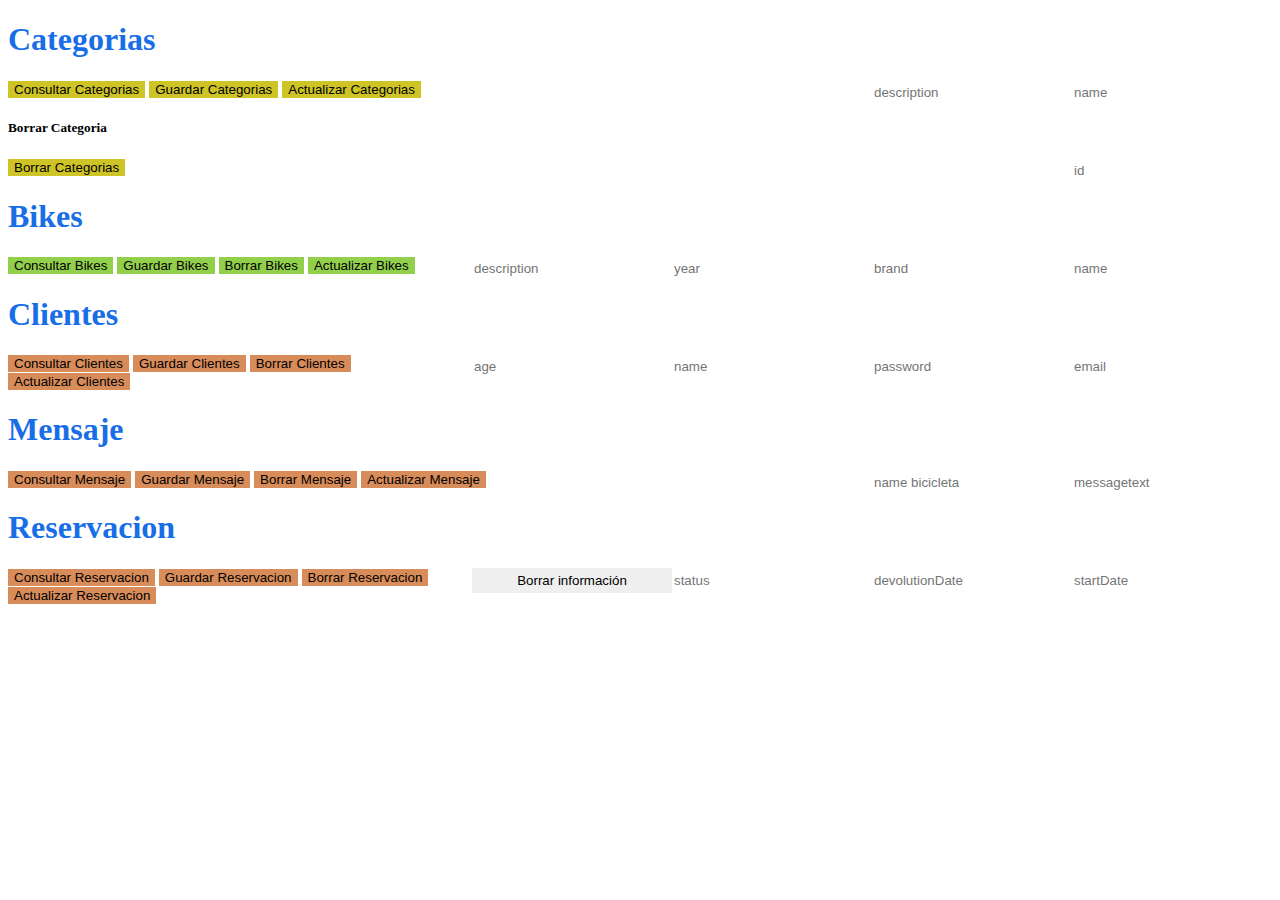
<file: index.html>
<!DOCTYPE html>
<html >
<head>
  
    <script src="https://ajax.googleapis.com/ajax/libs/jquery/3.6.0/jquery.min.js"></script>
    <link href="css/estilos.css" rel="stylesheet" type="text/css">
    <link rel="preconnect" href="https://fonts.googleapis.com">
<link rel="preconnect" href="https://fonts.gstatic.com" crossorigin>
<link href="https://fonts.googleapis.com/css2?family=Dosis:wght@500&display=swap" rel="stylesheet">
    <script type="text/javascript" src="js/misFunciones.js"></script>  
    <title>Reto3</title>
</head>
<body>

    <h1> Categorias</h1>
    
   
    
    <div>
        <input type="text" id="Cname" placeholder="name">
        <input type="text" id="Cdescription" placeholder="description">
       
        
    </div>
    <button onclick="traerInformacionCategorias()" , style="background-color: rgb(207, 196, 38);"> Consultar Categorias</button>
    <button onclick="guardarInformacionCategorias()", style="background-color: rgb(207, 196, 38);">Guardar Categorias</button>
    <button onclick="guardarInformacionCategorias()", style="background-color: rgb(207, 196, 38);">Actualizar Categorias</button>

    <div>
        <h5>Borrar Categoria</h5>
        <button onclick="borrarInformacionCategorias()", style="background-color: rgb(207, 196, 38);">Borrar Categorias</button>
        <input type="number" id="idClienteBorrar" placeholder="id"> </input>
    </div>

    <div id="resultado1"></div>








    
    <h1> Bikes</h1>
    <div id="resultado2"></div>
    
    
    <div>
        <input type="text" id="Bname" placeholder="name">
        <input type="text" id="Bbrand" placeholder="brand">
        <input type="number" id="Byear" placeholder="year">
        <input type="text" id="Bdescription" placeholder="description">    
    </div>

       
    <div>
    <button onclick="traerInformacionBikes()", style="background-color: rgb(146, 207, 75);">Consultar Bikes</button>
    <button onclick="guardarInformacionBikes()", style="background-color: rgb(146, 207, 75);">Guardar Bikes</button>
    <button onclick="guardarInformacionBikes()", style="background-color: rgb(146, 207, 75);">Borrar Bikes</button>
    <button onclick="guardarInformacionBikes()", style="background-color: rgb(146, 207, 75);">Actualizar Bikes</button>
   
    </div>
    <h1> Clientes</h1>
    <div id="resultado3"></div>
    
    <div>
        <input type="text" id="CLemail" placeholder="email">
        <input type="text" id="CLpassword" placeholder="password">
        <input type="text" id="CLname" placeholder="name">
        <input type="number" id="CLage" placeholder="age">  
    </div>

    <div>
    <button onclick="traerInformacionClientes()", style="background-color: rgb(216, 140, 89);" > Consultar Clientes</button>
    <button onclick="guardarInformacionClientes()", style="background-color: rgb(216, 140, 89);" >Guardar Clientes</button>
    <button onclick="guardarInformacionClientes()", style="background-color: rgb(216, 140, 89);" >Borrar Clientes</button>
    <button onclick="guardarInformacionClientes()", style="background-color: rgb(216, 140, 89);" >Actualizar Clientes</button>
    </div>


    <h1> Mensaje</h1>
    <div id="resultado4"></div>
    
    <div>
        <input type="text" id="MmessageText" placeholder="messagetext">
        <input type="text" id="Mname" placeholder="name bicicleta"> 
       
         
    </div>

    <div>
    <button onclick="traerInformacionMensaje()", style="background-color: rgb(216, 140, 89);" > Consultar Mensaje</button>
    <button onclick="guardarInformacionMensaje()", style="background-color: rgb(216, 140, 89);" >Guardar Mensaje</button>
    <button onclick="guardarInformacionMensaje()", style="background-color: rgb(216, 140, 89);" >Borrar Mensaje</button>
    <button onclick="guardarInformacionMensaje()", style="background-color: rgb(216, 140, 89);" >Actualizar Mensaje</button>

     </div>


    <h1> Reservacion</h1>
    <div id="resultado5"></div>
    
    <div>
        <input type="text" id="RstartDate" placeholder="startDate">
        <input type="text" id="RdevolutionDate" placeholder="devolutionDate">
        <input type="text" id="Rstatus" placeholder="status">
        <input type="reset" value="Borrar información">
         
    </div>

    <div>
    <button onclick="traerInformacionReservacion()", style="background-color: rgb(216, 140, 89);" > Consultar Reservacion</button>
    <button onclick="guardarInformacionReservacion()", style="background-color: rgb(216, 140, 89);" >Guardar Reservacion</button>
    <button onclick="guardarInformacionReservacion()", style="background-color: rgb(216, 140, 89);" >Borrar Reservacion</button>
    <button onclick="guardarInformacionReservacion()", style="background-color: rgb(216, 140, 89);" >Actualizar Reservacion</button>
    
        </div>
    </body>

</html>
</file>
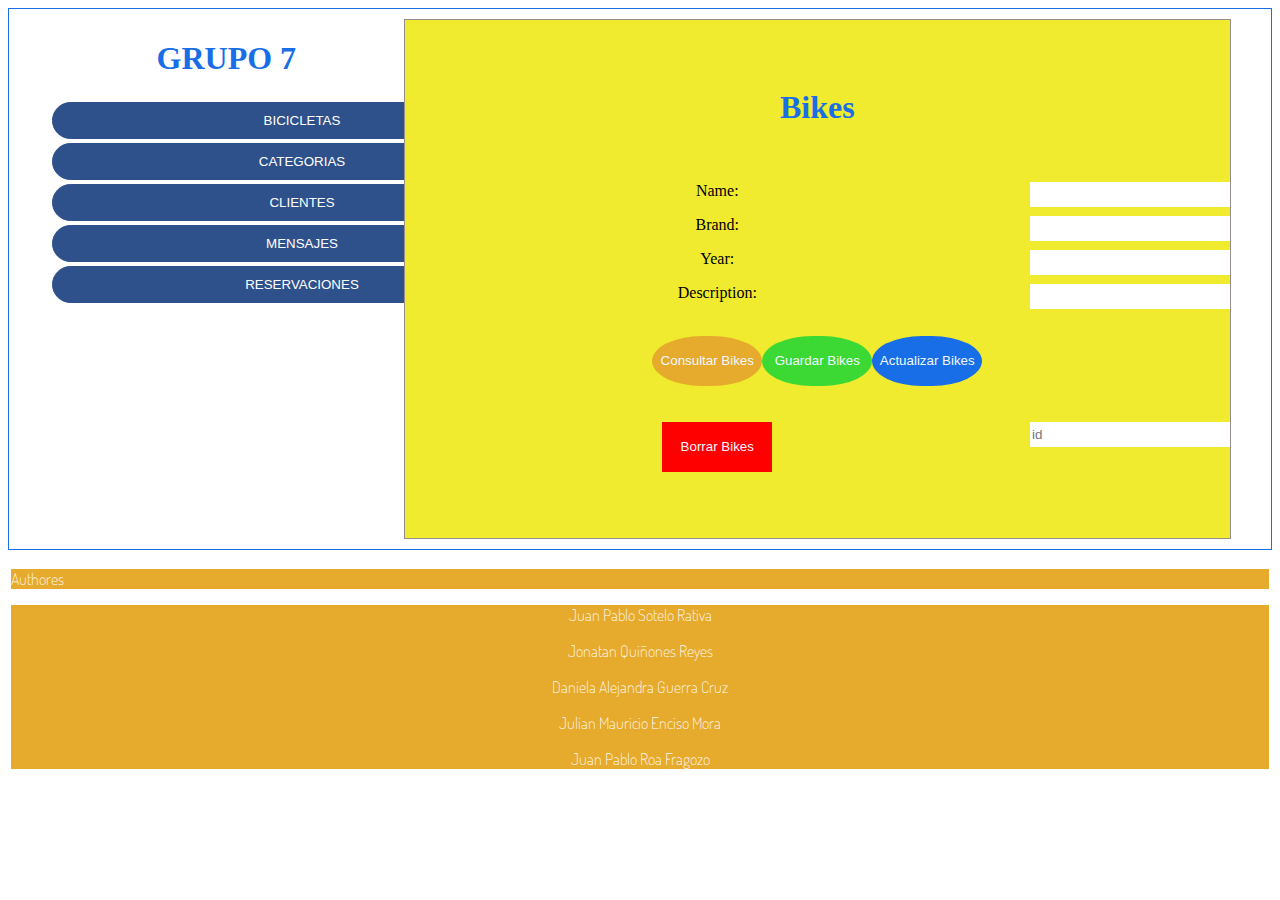
<file: bikes.html>
<!DOCTYPE html>
<html>

<head>

    <script src="https://ajax.googleapis.com/ajax/libs/jquery/3.6.0/jquery.min.js"></script>
    <link href="css/estilos.css" rel="stylesheet" type="text/css">
    <link rel="preconnect" href="https://fonts.googleapis.com">
    <link rel="preconnect" href="https://fonts.gstatic.com" crossorigin>
    <link href="https://fonts.googleapis.com/css2?family=Dosis:wght@500&display=swap" rel="stylesheet">
    <script type="text/javascript" src="js/misFunciones.js"></script>
    <title>Bikes</title>
</head>

<body>
    <div class="container">
        <div class="contenedor_izquierdo">
            <h1>GRUPO 7</h1>
            <table>
                <tr>
                    <th><a href="bikes.html"><button class="paginas"> Bicicletas</button></a> </th>
                </tr>
                <tr>
                    <th><a href="categorias.html"><button class="paginas"> Categorias </button></a></th>
                </tr>
                <tr>
                    <th> <a href="cliente.html"><button class="paginas">Clientes</button></a> </th>
                </tr>
                <tr>
                    <th> <a href="mensaje.html"> <button class="paginas">Mensajes</button></a></th>
                </tr>
                <tr>
                    <th> <a href="reservation.html"><button class="paginas">Reservaciones</button></a> </th>
                </tr>
            </table>

        </div>

        <div class="contenedor_derecho">

            <h1> Bikes</h1>
            <br>
            <div class="entrada_de_Datos">
                <p> Name: <input type="text" id="Bname"></p>
                <p> Brand: <input type="text" id="Bbrand"> </p>
                <p> Year: <input type="number" id="Byear"></p>
                <p> Description: <input type="text" id="Bdescription"> </p>

            </div>
            <br>
            <table>
                <tr><button onclick="traerInformacionBikes()" class="consultar">Consultar Bikes</button></tr>
                <tr><button onclick="guardarInformacionBikes()"class="guardar">Guardar Bikes</button></tr>
                <tr><button onclick="" class="Actualizar">Actualizar Bikes</button></tr>
            </table>

                <br><br>
                <button onclick="" class="Borrar">Borrar Bikes</button>
                <input type="number" id="idClienteBorrar" placeholder="id"> </input>
                <br><br>

            <div id="resultado2"></div>
        </div>

    </div>

    <footer>
        <div id="autores">
            <p>Authores</p>
        </div>
        <div id="integrantes">
            <p>Juan Pablo Sotelo Rativa</p>
            <p>Jonatan Quiñones Reyes</p>
            <p>Daniela Alejandra Guerra Cruz</p>
            <p>Julian Mauricio Enciso Mora</p>
            <p>Juan Pablo Roa Fragozo</p>
        </div>
    </footer>

</body>

</html>
</file>
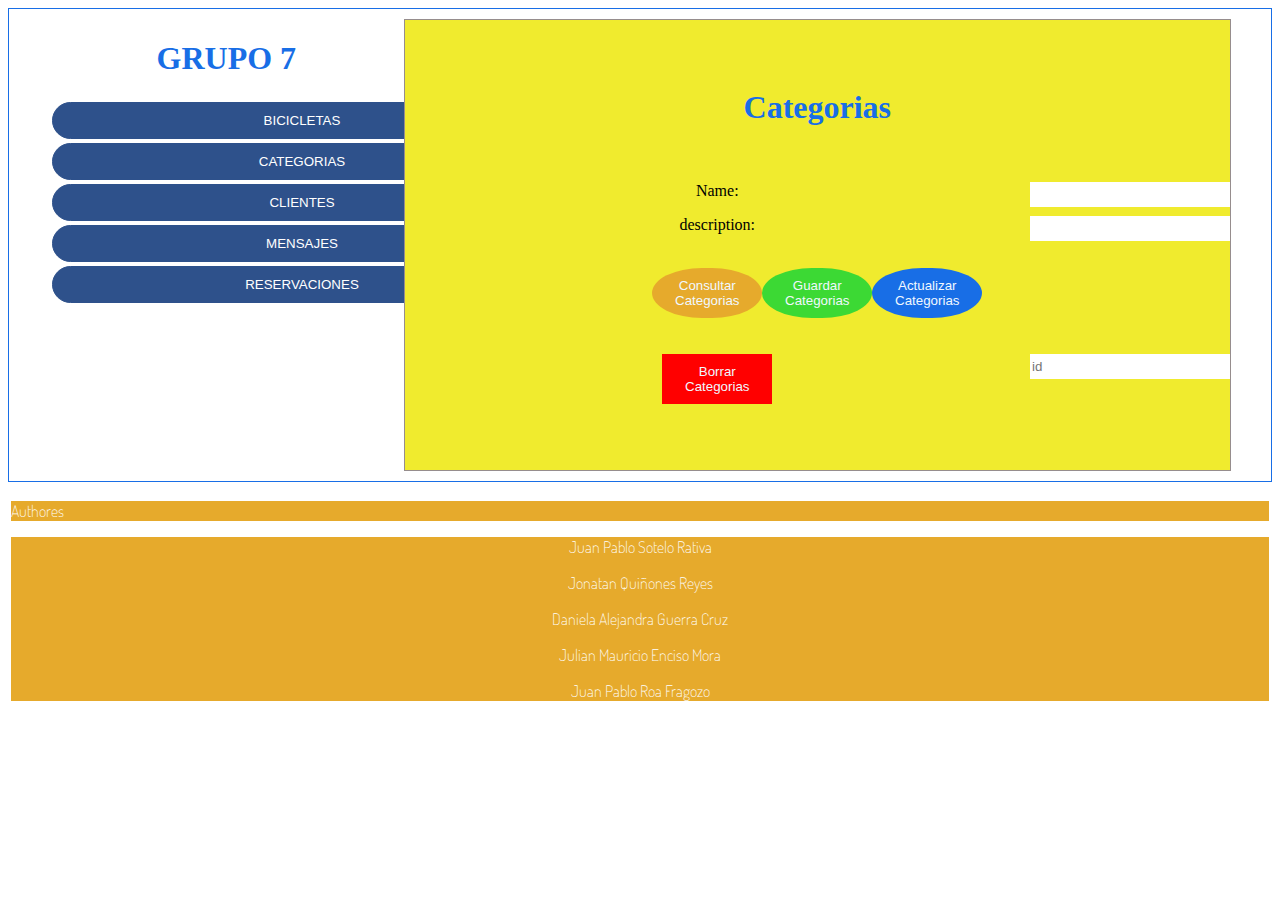
<file: categorias.html>
<!DOCTYPE html>
<html>

<head>

    <script src="https://ajax.googleapis.com/ajax/libs/jquery/3.6.0/jquery.min.js"></script>
    <link href="css/estilos.css" rel="stylesheet" type="text/css">
    <link rel="preconnect" href="https://fonts.googleapis.com">
    <link rel="preconnect" href="https://fonts.gstatic.com" crossorigin>
    <link href="https://fonts.googleapis.com/css2?family=Dosis:wght@500&display=swap" rel="stylesheet">
    <script type="text/javascript" src="js/misFunciones.js"></script>
    <title>Categorias</title>
</head>

<body>
    <div class="container">
        <div class="contenedor_izquierdo">
            <h1>GRUPO 7</h1>
            <table>
                <tr>
                    <th><a href="bikes.html"><button class="paginas"> Bicicletas</button></a> </th>
                </tr>
                <tr>
                    <th><a href="categorias.html"><button class="paginas"> Categorias </button></a></th>
                </tr>
                <tr>
                    <th> <a href="cliente.html"><button class="paginas">Clientes</button></a> </th>
                </tr>
                <tr>
                    <th> <a href="mensaje.html"> <button class="paginas">Mensajes</button></a></th>
                </tr>
                <tr>
                    <th> <a href="reservation.html"><button class="paginas">Reservaciones</button></a> </th>
                </tr>
            </table>

        </div>

        <div class="contenedor_derecho">

            <h1> Categorias</h1>
            <br>
            <div class="entrada_de_Datos">
                <p> Name: <input type="text" id="Cname" ></p>
                <p> description: <input type="text" id="Cdescription"></p>
            </div>
            <br>
            <table>
                <tr><button onclick="traerInformacionCategorias()" class="consultar"> Consultar Categorias</button></tr>
                <tr><button onclick="guardarInformacionCategorias()" class="guardar"> Guardar Categorias</button></tr>
                <tr><button onclick="" class="Actualizar"> Actualizar Categorias</button></tr>
            </table>

                <br><br>
                <button onclick="borrarInformacionCategorias()" class="Borrar">Borrar Categorias</button>
                <input type="number" id="idClienteBorrar" placeholder="id"> </input>
                <br><br>

            <div id="resultado1"></div>
        </div>

    </div>

    <footer>
        <div id="autores">
            <p>Authores</p>
        </div>
        <div id="integrantes">
            <p>Juan Pablo Sotelo Rativa</p>
            <p>Jonatan Quiñones Reyes</p>
            <p>Daniela Alejandra Guerra Cruz</p>
            <p>Julian Mauricio Enciso Mora</p>
            <p>Juan Pablo Roa Fragozo</p>
        </div>
    </footer>

</body>

</html>
</file>
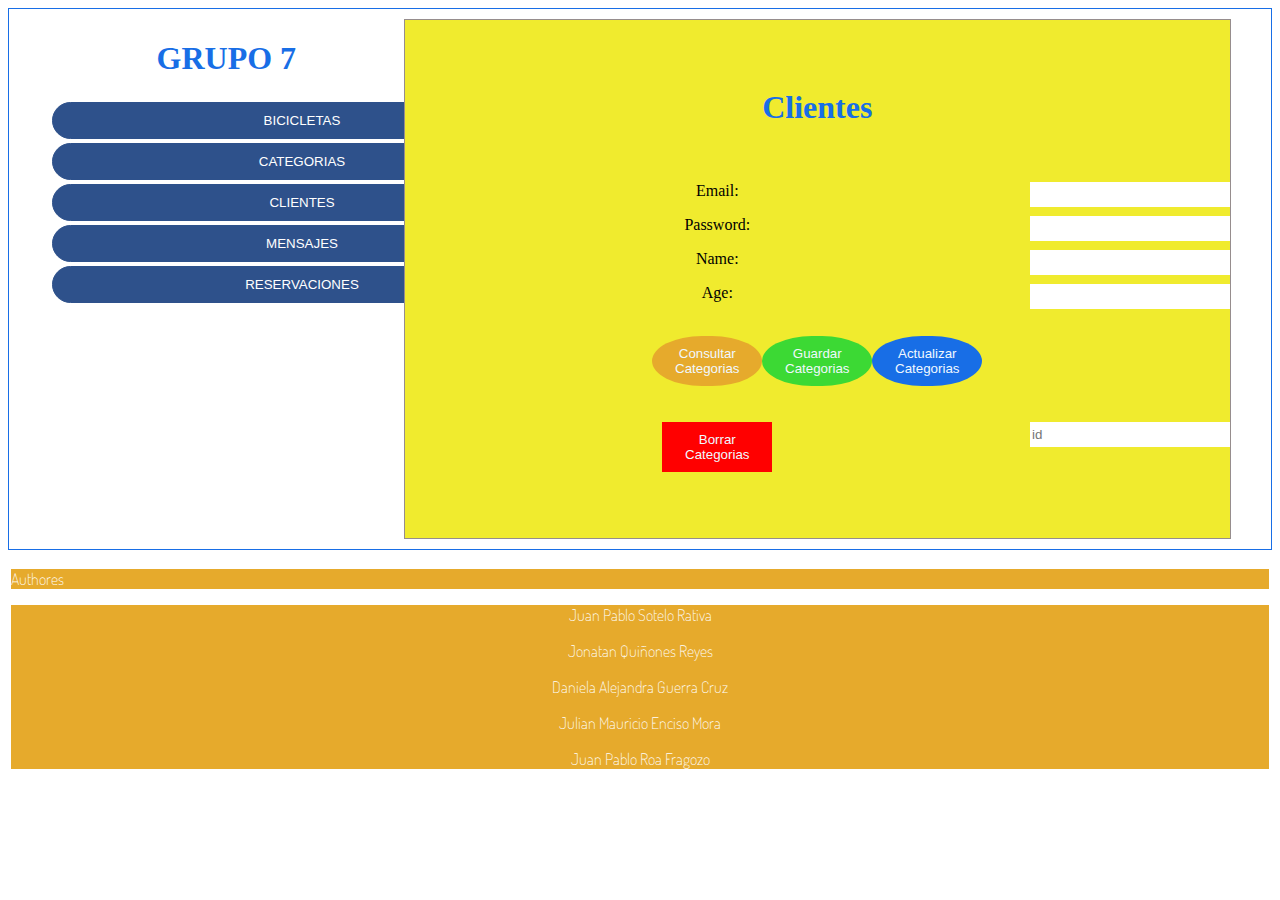
<file: cliente.html>
<!DOCTYPE html>
<html>

<head>

    <script src="https://ajax.googleapis.com/ajax/libs/jquery/3.6.0/jquery.min.js"></script>
    <link href="css/estilos.css" rel="stylesheet" type="text/css">
    <link rel="preconnect" href="https://fonts.googleapis.com">
    <link rel="preconnect" href="https://fonts.gstatic.com" crossorigin>
    <link href="https://fonts.googleapis.com/css2?family=Dosis:wght@500&display=swap" rel="stylesheet">
    <script type="text/javascript" src="js/misFunciones.js"></script>
    <title>Clientes</title>
</head>

<body>
    <div class="container">
        <div class="contenedor_izquierdo">
            <h1>GRUPO 7</h1>
            <table>
                <tr>
                    <th><a href="bikes.html"><button class="paginas"> Bicicletas</button></a> </th>
                </tr>
                <tr>
                    <th><a href="categorias.html"><button class="paginas"> Categorias </button></a></th>
                </tr>
                <tr>
                    <th> <a href="cliente.html"><button class="paginas">Clientes</button></a> </th>
                </tr>
                <tr>
                    <th> <a href="mensaje.html"> <button class="paginas">Mensajes</button></a></th>
                </tr>
                <tr>
                    <th> <a href="reservation.html"><button class="paginas">Reservaciones</button></a> </th>
                </tr>
            </table>

        </div>

        <div class="contenedor_derecho">

            <h1> Clientes</h1>
            <br>
            <div class="entrada_de_Datos">
                <p> Email: <input type="text" id="CLemail" ></p>
                <p> Password: <input type="text" id="CLpassword" ></p>
                <p> Name:<input type="text" id="CLname" ></p>
                <p> Age: <input type="number" id="CLage"> </p>
            </div>
            <br>
            <table>
                <tr><button onclick="traerInformacionClientes()" class="consultar"> Consultar Categorias</button></tr>
                <tr><button onclick="guardarInformacionClientes()" class="guardar"> Guardar Categorias</button></tr>
                <tr><button onclick="" class="Actualizar"> Actualizar Categorias</button></tr>
            </table>

                <br><br>
                <button onclick="borrarInformacionCategorias()" class="Borrar">Borrar Categorias</button>
                <input type="number" id="idClienteBorrar" placeholder="id"> </input>
                <br><br>

            <div id="resultado3"></div>
        </div>

    </div>

    <footer>
        <div id="autores">
            <p>Authores</p>
        </div>
        <div id="integrantes">
            <p>Juan Pablo Sotelo Rativa</p>
            <p>Jonatan Quiñones Reyes</p>
            <p>Daniela Alejandra Guerra Cruz</p>
            <p>Julian Mauricio Enciso Mora</p>
            <p>Juan Pablo Roa Fragozo</p>
        </div>
    </footer>

</body>

</html>
</file>
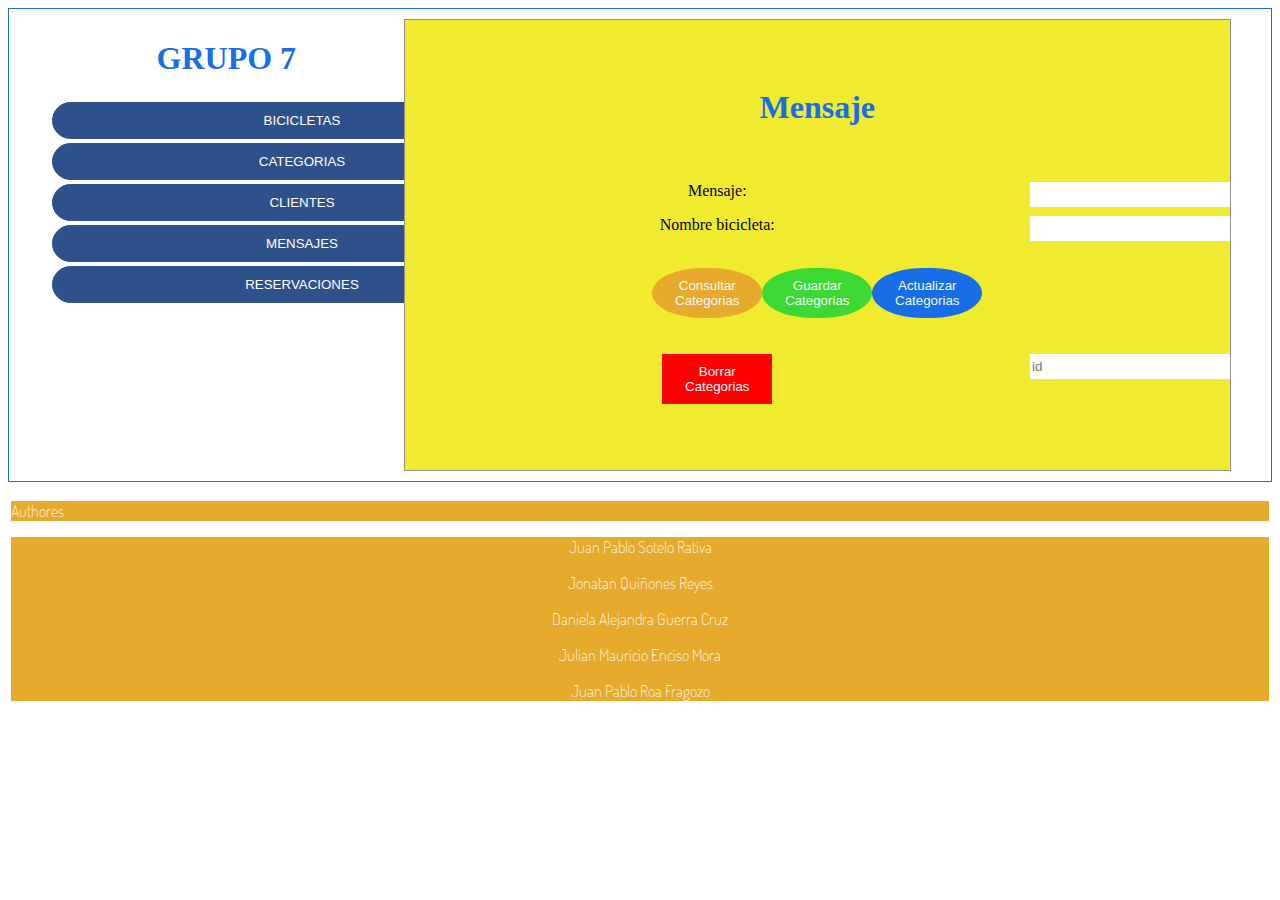
<file: mensaje.html>
<!DOCTYPE html>
<html>

<head>

    <script src="https://ajax.googleapis.com/ajax/libs/jquery/3.6.0/jquery.min.js"></script>
    <link href="css/estilos.css" rel="stylesheet" type="text/css">
    <link rel="preconnect" href="https://fonts.googleapis.com">
    <link rel="preconnect" href="https://fonts.gstatic.com" crossorigin>
    <link href="https://fonts.googleapis.com/css2?family=Dosis:wght@500&display=swap" rel="stylesheet">
    <script type="text/javascript" src="js/misFunciones.js"></script>
    <title>Mensajes</title>
</head>

<body>
    <div class="container">
        <div class="contenedor_izquierdo">
            <h1>GRUPO 7</h1>
            <table>
                <tr>
                    <th><a href="bikes.html"><button class="paginas"> Bicicletas</button></a> </th>
                </tr>
                <tr>
                    <th><a href="categorias.html"><button class="paginas"> Categorias </button></a></th>
                </tr>
                <tr>
                    <th> <a href="cliente.html"><button class="paginas">Clientes</button></a> </th>
                </tr>
                <tr>
                    <th> <a href="mensaje.html"> <button class="paginas">Mensajes</button></a></th>
                </tr>
                <tr>
                    <th> <a href="reservation.html"><button class="paginas">Reservaciones</button></a> </th>
                </tr>
            </table>

        </div>

        <div class="contenedor_derecho">

            <h1> Mensaje</h1>
            <br>
            <div class="entrada_de_Datos">
                <p> Mensaje: <input type="text" id="MmessageText"></p>
                <p> Nombre bicicleta: <input type="text" id="Mname"></p>
            </div>
            <br>
            <table>
                <tr><button onclick="traerInformacionMensaje()" class="consultar"> Consultar Categorias</button></tr>
                <tr><button onclick="guardarInformacionMensaje()" class="guardar"> Guardar Categorias</button></tr>
                <tr><button onclick="" class="Actualizar"> Actualizar Categorias</button></tr>
            </table>

                <br><br>
                <button onclick="borrarInformacionCategorias()" class="Borrar">Borrar Categorias</button>
                <input type="number" id="idClienteBorrar" placeholder="id"> </input>
                <br><br>

            <div id="resultado4"></div>
        </div>

    </div>

    <footer>
        <div id="autores">
            <p>Authores</p>
        </div>
        <div id="integrantes">
            <p>Juan Pablo Sotelo Rativa</p>
            <p>Jonatan Quiñones Reyes</p>
            <p>Daniela Alejandra Guerra Cruz</p>
            <p>Julian Mauricio Enciso Mora</p>
            <p>Juan Pablo Roa Fragozo</p>
        </div>
    </footer>

</body>

</html>
</file>
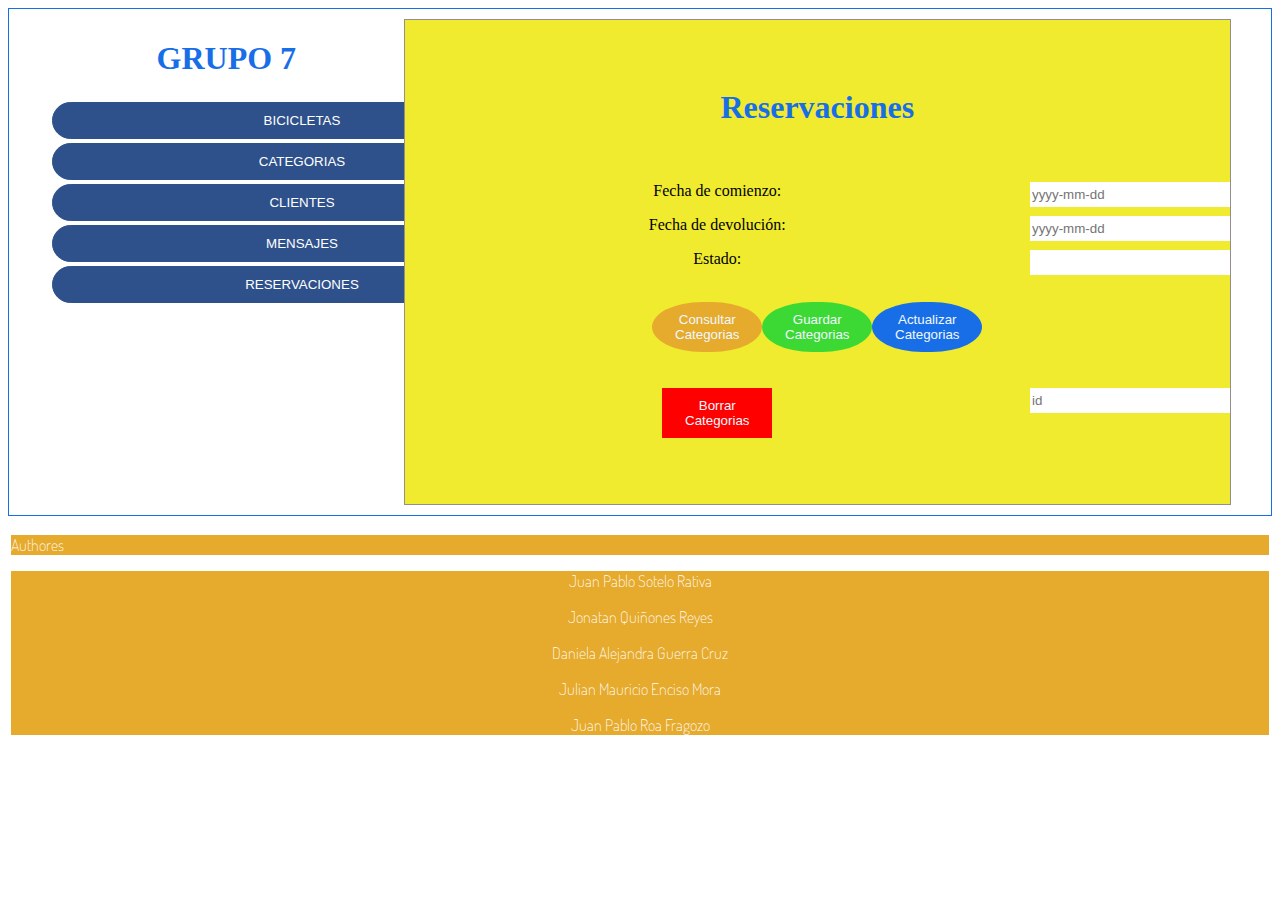
<file: reservation.html>
<!DOCTYPE html>
<html>

<head>

    <script src="https://ajax.googleapis.com/ajax/libs/jquery/3.6.0/jquery.min.js"></script>
    <link href="css/estilos.css" rel="stylesheet" type="text/css">
    <link rel="preconnect" href="https://fonts.googleapis.com">
    <link rel="preconnect" href="https://fonts.gstatic.com" crossorigin>
    <link href="https://fonts.googleapis.com/css2?family=Dosis:wght@500&display=swap" rel="stylesheet">
    <script type="text/javascript" src="js/misFunciones.js"></script>
    <title>Reservaciones</title>
</head>

<body>
    <div class="container">
        <div class="contenedor_izquierdo">
            <h1>GRUPO 7</h1>
            <table>
                <tr>
                    <th><a href="bikes.html"><button class="paginas"> Bicicletas</button></a> </th>
                </tr>
                <tr>
                    <th><a href="categorias.html"><button class="paginas"> Categorias </button></a></th>
                </tr>
                <tr>
                    <th> <a href="cliente.html"><button class="paginas">Clientes</button></a> </th>
                </tr>
                <tr>
                    <th> <a href="mensaje.html"> <button class="paginas">Mensajes</button></a></th>
                </tr>
                <tr>
                    <th> <a href="reservation.html"><button class="paginas">Reservaciones</button></a> </th>
                </tr>
            </table>

        </div>

        <div class="contenedor_derecho">

            <h1> Reservaciones</h1>
            <br>
            <div class="entrada_de_Datos">
                <p> Fecha de comienzo: <input type="text" id="RstartDate" placeholder="yyyy-mm-dd"></p>
                <p> Fecha de devolución: <input type="text" id="RdevolutionDate" placeholder="yyyy-mm-dd"></p>
                <p> Estado: <input type="text" id="Rstatus" ></p>
                <p></p>
            </div>
            <br>
            <table>
                <tr><button onclick="traerInformacionReservacion()" class="consultar"> Consultar Categorias</button></tr>
                <tr><button onclick="guardarInformacionReservacion()" class="guardar"> Guardar Categorias</button></tr>
                <tr><button onclick="" class="Actualizar"> Actualizar Categorias</button></tr>
            </table>

                <br><br>
                <button onclick="borrarInformacionCategorias()" class="Borrar">Borrar Categorias</button>
                <input type="number" id="idClienteBorrar" placeholder="id"> </input>
                <br><br>

            <div id="resultado5"></div>
        </div>

    </div>

    <footer>
        <div id="autores">
            <p>Authores</p>
        </div>
        <div id="integrantes">
            <p>Juan Pablo Sotelo Rativa</p>
            <p>Jonatan Quiñones Reyes</p>
            <p>Daniela Alejandra Guerra Cruz</p>
            <p>Julian Mauricio Enciso Mora</p>
            <p>Juan Pablo Roa Fragozo</p>
        </div>
    </footer>

</body>

</html>
</file>
<file: css/estilos.css>
* { border:0px; box-sizing: border-box; }

#resultado1 table{
    background: #41A2BB;
    color: white;
    font-weight: lighter;
    font-family: 'Dosis', sans-serif;
    flood-color: white;
    border: 2px solid;
    width: 100%;
    
}

#resultado2 table{
    background: #41A2BB;
    color: white;
    font-weight: lighter;
    font-family: 'Dosis', sans-serif;
    flood-color: white;
    border: 2px solid;
    width: 100%;
    
}

#resultado3 table{
    background: #41A2BB;
    color: white;
    font-weight: lighter;
    font-family: 'Dosis', sans-serif;
    flood-color: white;
    border: 2px solid;
    width: 100%;
    
}

#resultado4 table{
    background: #41A2BB;
    color: white;
    font-weight: lighter;
    font-family: 'Dosis', sans-serif;
    flood-color: white;
    border: 2px solid;
    width: 100%;
    
}

#resultado5 table{
    background: #41A2BB;
    color: white;
    font-weight: lighter;
    font-family: 'Dosis', sans-serif;
    flood-color: white;
    border: 2px solid;
    width: 100%;
    
}


#resultado1 table td{
    width: 25%;
    text-align: center;
    border: 0ch solid #452b8b;
    white-space: nowrap;
    
}

#resultado2 table td{
    width: 25%;
    text-align: center;
    border: 0ch solid #452b8b;
    white-space: nowrap;
    
}

#resultado3 table td{
    width: 25%;
    text-align: center;
    border: 0ch solid #452b8b;
    white-space: nowrap;
    
}

#resultado4 table td{
    width: 25%;
    text-align: center;
    border: 0ch solid #452b8b;
    white-space: nowrap;
    
}

#resultado5 table td{
    width: 25%;
    text-align: center;
    border: 0ch solid #452b8b;
    white-space: nowrap;
    
}


footer {
    
    padding: 3px;
    background-color: white;
    color: white;
  }

#autores{
    background-color: #E6AA2C;
    height: 100%;
    font-weight: lighter;
    font-family: 'Dosis', sans-serif;
    height: 20%;
    
}

#integrantes{
    text-align: center;
    background-color: #E6AA2C;
    height: 50%;  
    font-weight: lighter;
    font-family: 'Dosis', sans-serif;
}

.container { 
    padding: 20px; 
    border: #186EE6 1px solid; 
    padding: 10px 40px;
}

.contenedor_izquierdo { 
    display: inline-block; 
    width: 30%; 
    height: auto;   
    float: left;
    text-align: center; 
    padding: 100 0px; 
}

.contenedor_izquierdo h1{ 
    color: #186EE6;
}

.contenedor_derecho { 
    display: inline-block;
     width: 70%;
    height: auto; 
     text-align: center; 
     border: #968d8d 1px solid; 
     padding: 48px 0px; 
     background-color: #F0EB2E;
}

h1{
    color: #186EE6;
}

.entrada_de_Datos p {
    text-align: center;
}

.consultar{
    background-color: #E6AA2C;
    width: 110px;
    height: 50px;
    border-radius: 100px/50px;
    color: aliceblue;
    border-spacing:10px;
}

.consultar:hover{
    background-color: #FF932C;
    width: 110px;
    height: 50px;
    border-radius: 100px/50px;
    color: aliceblue;
    border-spacing:10px;
}

.guardar{
    background-color: #3CD934;
    width: 110px;
    height: 50px;
    border-radius: 100px/50px;
    color: aliceblue;   
    border-spacing:10px; 
}

.guardar:hover{
    background-color: #70DB53;
    width: 110px;
    height: 50px;
    border-radius: 100px/50px;
    color: aliceblue;   
    border-spacing:10px; 
}

.Actualizar{
    background-color: #186EE6;
    width: 110px;
    height: 50px;
    border-radius: 100px/50px;
    color: aliceblue;     
    border-spacing:10px;
}

.Actualizar:hover{
    background-color: #0D30FC;
    width: 110px;
    height: 50px;
    border-radius: 100px/50px;
    color: aliceblue;     
    border-spacing:10px;
}

.Borrar{
    background-color: red;
    width: 110px;
    height: 50px;
    color: aliceblue;     
    border-spacing:10px; 
}

.Borrar:hover{
    background-color: #BC1001;
    width: 110px;
    height: 50px;
    color: aliceblue;     
    border-spacing:10px; 
}

input{
    width: 200px;
    height: 25px;
    float: inline-end;
    border: 10px;
}

.paginas{
    border: 1px solid #2e518b; /*anchura, estilo y color borde*/
    padding: 10px; /*espacio alrededor texto*/
    background-color: #2e518b; /*color botón*/
    color: #ffffff; /*color texto*/
    text-decoration: none; /*decoración texto*/
    text-transform: uppercase; /*capitalización texto*/
    font-family: 'Helvetica', sans-serif; /*tipografía texto*/
    border-radius: 50px; /*bordes redondos*/
    width: 500px;
    text-decoration: none;
    text-align: center;
}

.paginas:hover{
    border: 1px solid #2E3BA3; /*anchura, estilo y color borde*/
    padding: 10px; /*espacio alrededor texto*/
    background-color: #2E3BA3; /*color botón*/
    color: #ffffff; /*color texto*/
    text-decoration: none; /*decoración texto*/
    text-transform: uppercase; /*capitalización texto*/
    font-family: 'Helvetica', sans-serif; /*tipografía texto*/
    border-radius: 50px; /*bordes redondos*/
    width: 500px;
    text-decoration: none;
    text-align: center;
}
</file>
